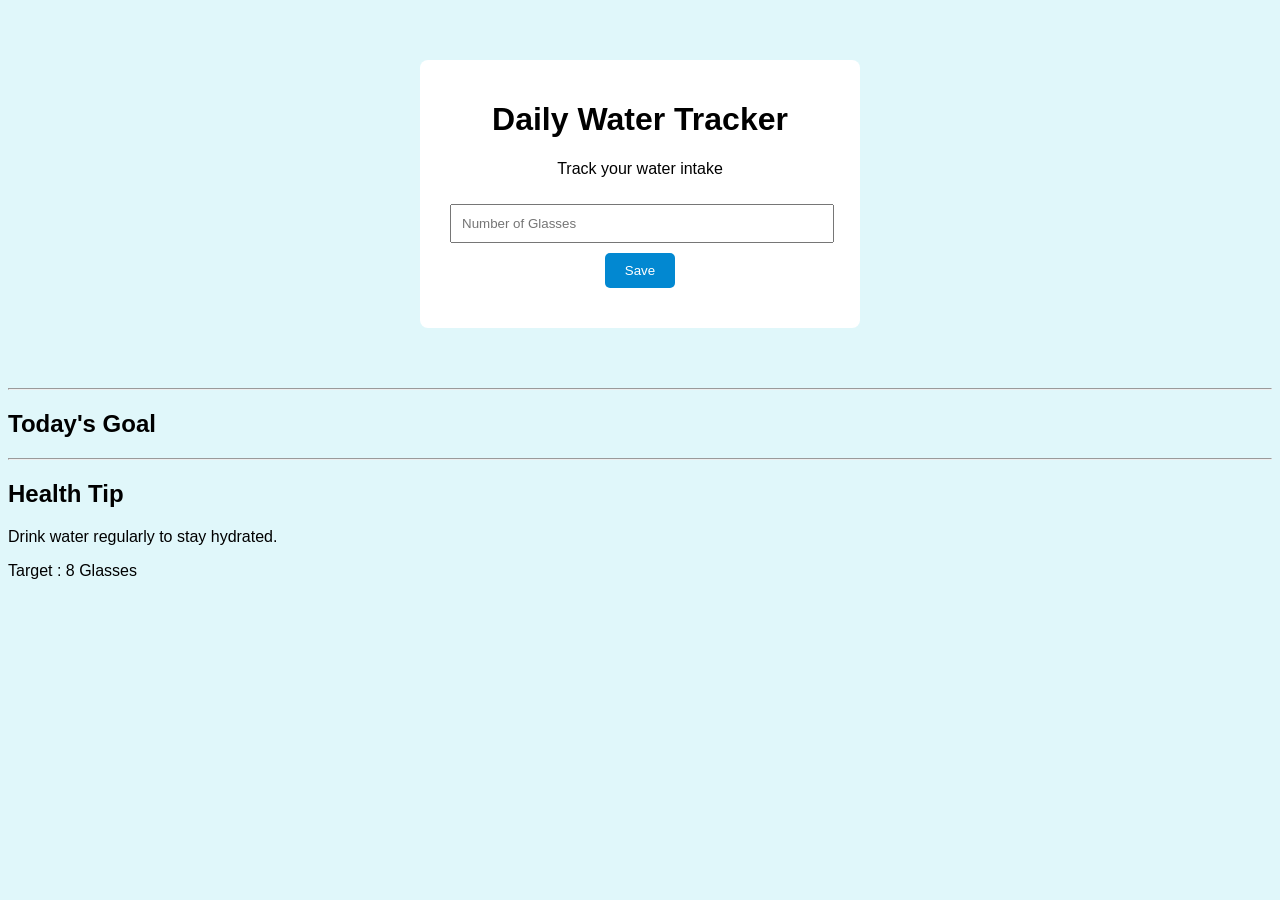
<file: index.html>
<!doctype html>
<html>
  <head>
    <title>TaskFlow</title>
    <link rel="stylesheet" href="style.css" />
  </head>

  <body>
    <div class="container">
      <h1>Daily Water Tracker</h1>

      <p>Track your water intake</p>

      <input type="number" id="glass" placeholder="Number of Glasses" />

      <button onclick="saveWater()">Save</button>

      <p id="result"></p>
    </div>
    <p id="result"></p>
    <hr />

    <h2>Today's Goal</h2>
    <hr />

    <h2>Health Tip</h2>

    <p>Drink water regularly to stay hydrated.</p>

    <p>Target : 8 Glasses</p>

    <script src="script.js"></script>
  </body>
</html>
</file>
<file: style.css>
body {
  background: #e0f7fa;

  font-family: Arial;
}

.container {
  width: 400px;

  margin: 60px auto;

  background: white;

  padding: 20px;

  text-align: center;

  border-radius: 8px;
}

input {
  width: 90%;

  padding: 10px;

  margin: 10px;
}

button {
  padding: 10px 20px;

  background: #0288d1;

  color: white;

  border: none;

  border-radius: 5px;
}

button:hover {
  background: #01579b;
}

#result {
  margin-top: 20px;

  font-weight: bold;
}
</file>
